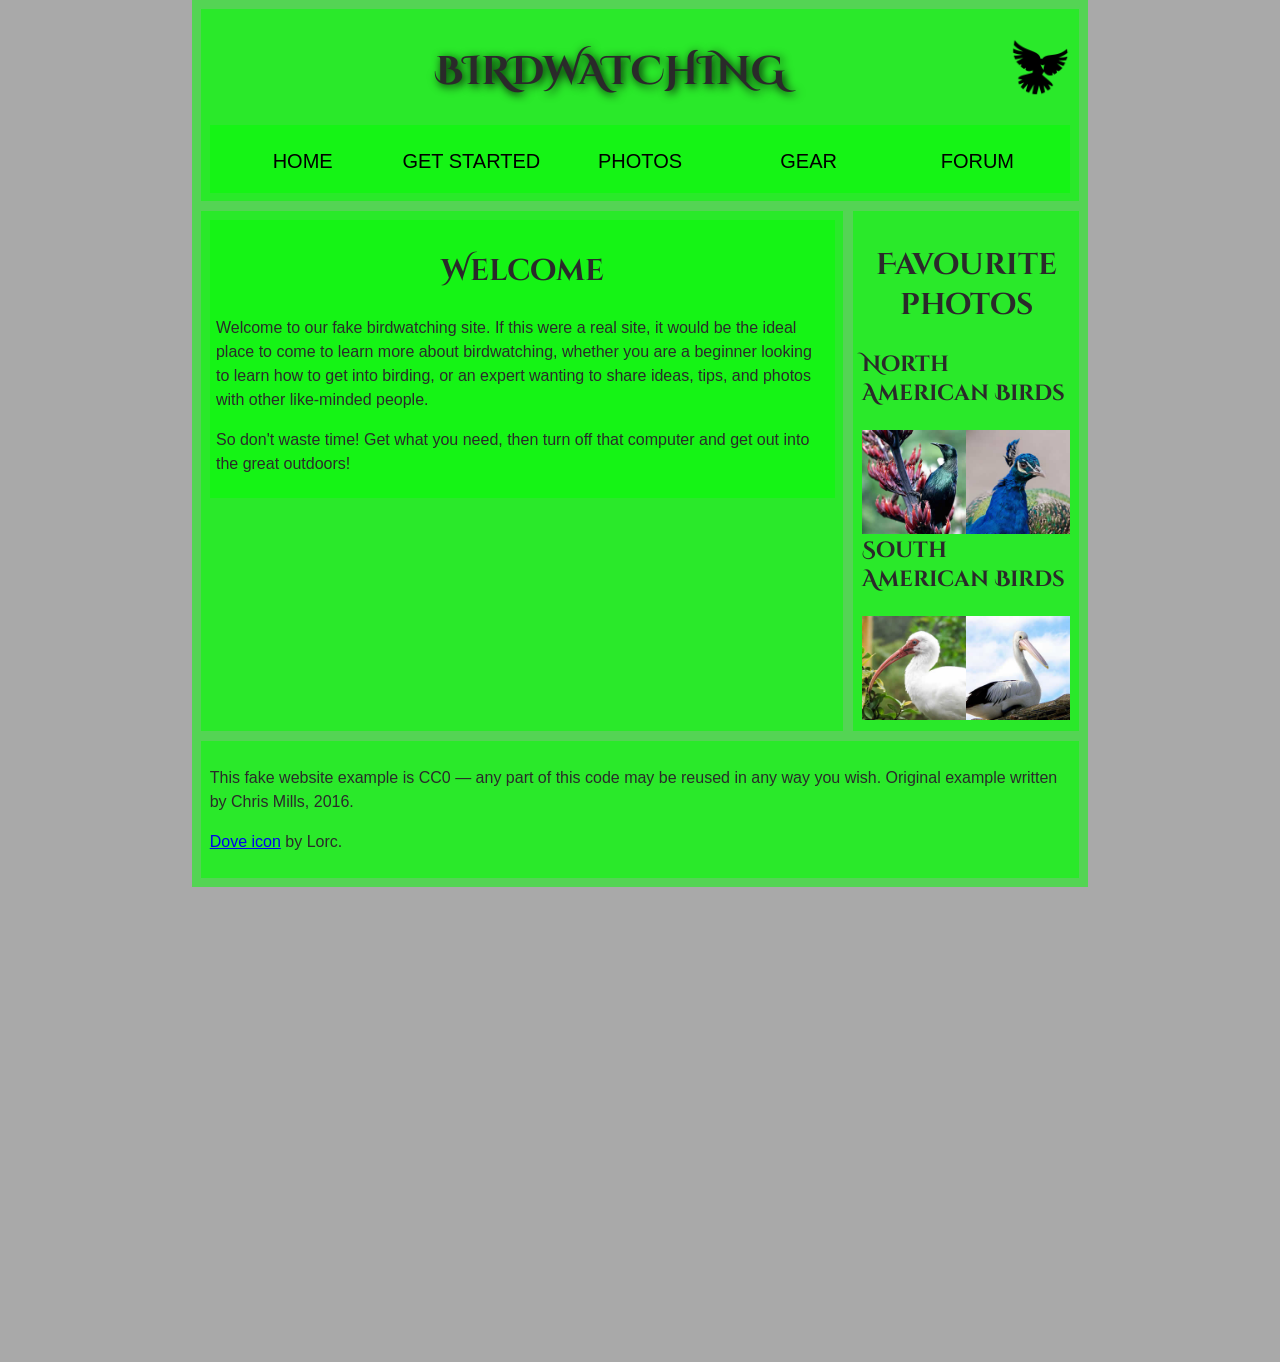
<file: index.html>
<!DOCTYPE html>
<html lang="en">
  <head>
    <meta charset="utf-8">
    <meta http-equiv="refresh" content="0; url=pageregions.html">
    <title>Assignment 8</title>
  </head>
  <body>
    <p><a href="pageregions.html">Page Regions (Birdwatching)</a></p>
  </body>
</html>
</file>
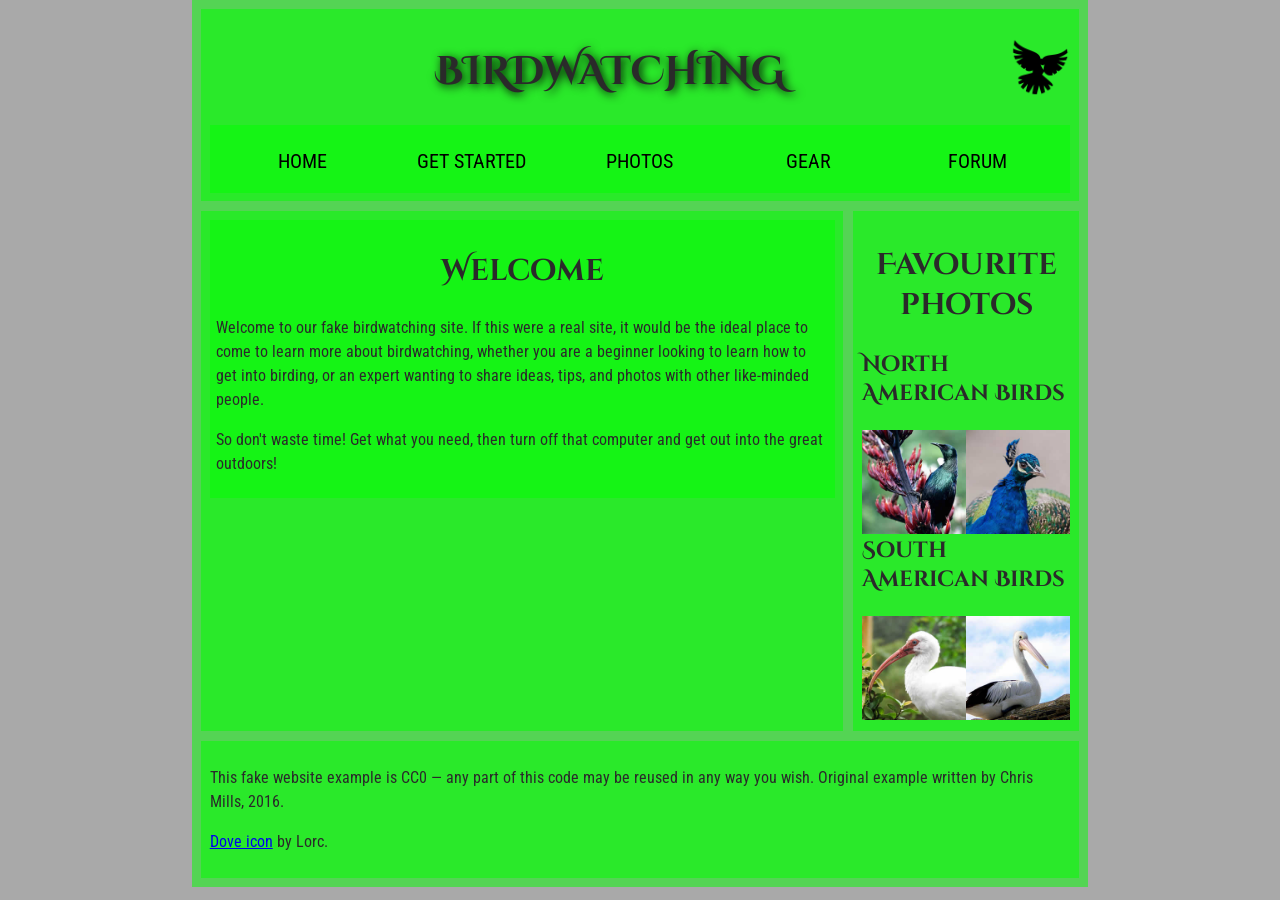
<file: pageregions.html>
<!DOCTYPE html>
<html lang="en">
  <head>
    <meta charset="utf-8">
    <title>Birdwatching</title>
    <link href="https://fonts.googleapis.com/css?family=Roboto+Condensed:300%7CCinzel+Decorative:700" rel="stylesheet">

    <!----- Add the link to your style sheet --------->
    <link rel="stylesheet" href="style.css">
    <!------------------------------------------------>

    <!--[if lt IE 9]>
      <script src="https://cdnjs.cloudflare.com/ajax/libs/html5shiv/3.7.3/html5shiv.js"></script>
    <![endif]-->
  </head>

  <body>

    <div class="flex-container">

      <!-- Header: site-wide info (title, logo, navigation) -->
      <header role="banner">
        <h1>Birdwatching</h1>
        <img src="images/dove.png" alt="a simple dove logo">

        <!-- Navigation menu -->
        <nav role="navigation" aria-label="Main">
          <ul>
            <li><span aria-current="page">Home</span></li>
            <li><a href="#">Get started</a></li>
            <li><a href="#">Photos</a></li>
            <li><a href="#">Gear</a></li>
            <li><a href="#">Forum</a></li>
          </ul>
        </nav>
      </header>

      <!-- Main content -->
      <main role="main">

        <!-- Welcome text -->
        <article>
          <h2>Welcome</h2>

          <p>Welcome to our fake birdwatching site. If this were a real site, it would be the ideal place to come to learn more about birdwatching, whether you are a beginner looking to learn how to get into birding, or an expert wanting to share ideas, tips, and photos with other like-minded people.</p>

          <p>So don't waste time! Get what you need, then turn off that computer and get out into the great outdoors!</p>
        </article>

      </main>

      <!-- Image sidebar -->
      <aside role="complementary">
        <h2>Favourite photos</h2>

        <h3>North American Birds</h3>

        <a href="images/favorite-1.jpg"><img src="images/favorite-1_th.jpg" alt="Small black bird, black claws, long black slender beak, links to larger version of the image"></a>

        <a href="images/favorite-2.jpg"><img src="images/favorite-2_th.jpg" alt="Top half of a pretty bird with bright blue plumage on neck, light colored beak, blue headdress, links to larger version of the image"></a>

        <h3>South American Birds</h3>

        <a href="images/favorite-3.jpg"><img src="images/favorite-3_th.jpg" alt="Top half of a large bird with white plumage, very long curved narrow light colored break, links to larger version of the image"></a>
        <a href="images/favorite-4.jpg"><img src="images/favorite-4_th.jpg" alt="Large bird, mostly white plumage with black plumage on back and rear, long straight white beak, links to larger version of the image"></a>
      </aside>

      <!-- Footer -->
      <footer role="contentinfo">
        <p>This fake website example is CC0 — any part of this code may be reused in any way you wish. Original example written by Chris Mills, 2016.</p>

        <p><a href="http://game-icons.net/lorc/originals/dove.html">Dove icon</a> by Lorc.</p>
      </footer>

    </div>

  </body>
</html>
</file>
<file: style.css>
@charset "utf-8";
/* CSS Document */

/* || General setup */

html, body {
  margin: 0;
  padding: 0;
}

html {
  font-size: 10px;
  background-color: #a9a9a9;
}

body {
  width: 70%;
  min-width: 800px;
  margin: 0 auto;
}

/* || typography */

h1, h2, h3 {
  font-family: 'Cinzel Decorative', cursive;
  color: #2a2a2a;
}

p, input, li {
  font-family: 'Roboto Condensed', sans-serif;
  color: #2a2a2a;
}

h1 {
  font-size: 4rem;
  text-align: center;
  text-shadow: 2px 2px 10px black;
}

h2 {
  font-size: 3rem;
  text-align: center;
}

h3 {
  font-size: 2.2rem;
}

p, li {
  font-size: 1.6rem;
  line-height: 1.5;
}

/* || header layout */

header {
  flex: 100%;
  margin-bottom: 10px;
  display: flex;
  flex-flow: row wrap;
}

body > * {
  background-color: red;
  padding: 1%;
}

main, header, nav, article, aside, footer, section {
  background-color: rgba(0,255,0,0.5);
  padding: 1%;
}

h1 {
  flex: 5;
  text-transform: uppercase;
}

header img {
  display: block;
  height: 60px;
  padding-top: 20.15px;
}

nav {
  height: 50px;
  flex: 100%;
  display: flex;
}

nav ul {
  padding: 0;
  list-style-type: none;
  flex: 2;
  display: flex;
}

nav li {
  display: inline;
  text-align: center;
  flex: 1;
}

nav a, nav span {
  display: inline-block;
  font-size: 2rem;
  height: 3rem;
  line-height: 1.7;
  text-transform: uppercase;
  text-decoration: none;
  color: black;

}

/* || main layout */

/* original main style
main {
  display: flex;
} 
 */

article, section {
  flex: 4;
}

aside {
  flex: 1;
  margin-left: 10px;
  padding: 1%;
}

aside a {
  display: block;
  float: left;
  width: 50%;
}

aside img {
  max-width: 100%;
}

footer {
  flex: 100%;
  margin-top: 10px;
}

/* HK additions */

main {
  flex: 3;
}

.flex-container {
  background-color: red;
  background-color: rgba(0, 255, 0, 0.5);
  padding: 1%;
  display: flex;
  flex-wrap: wrap;
}
</file>
